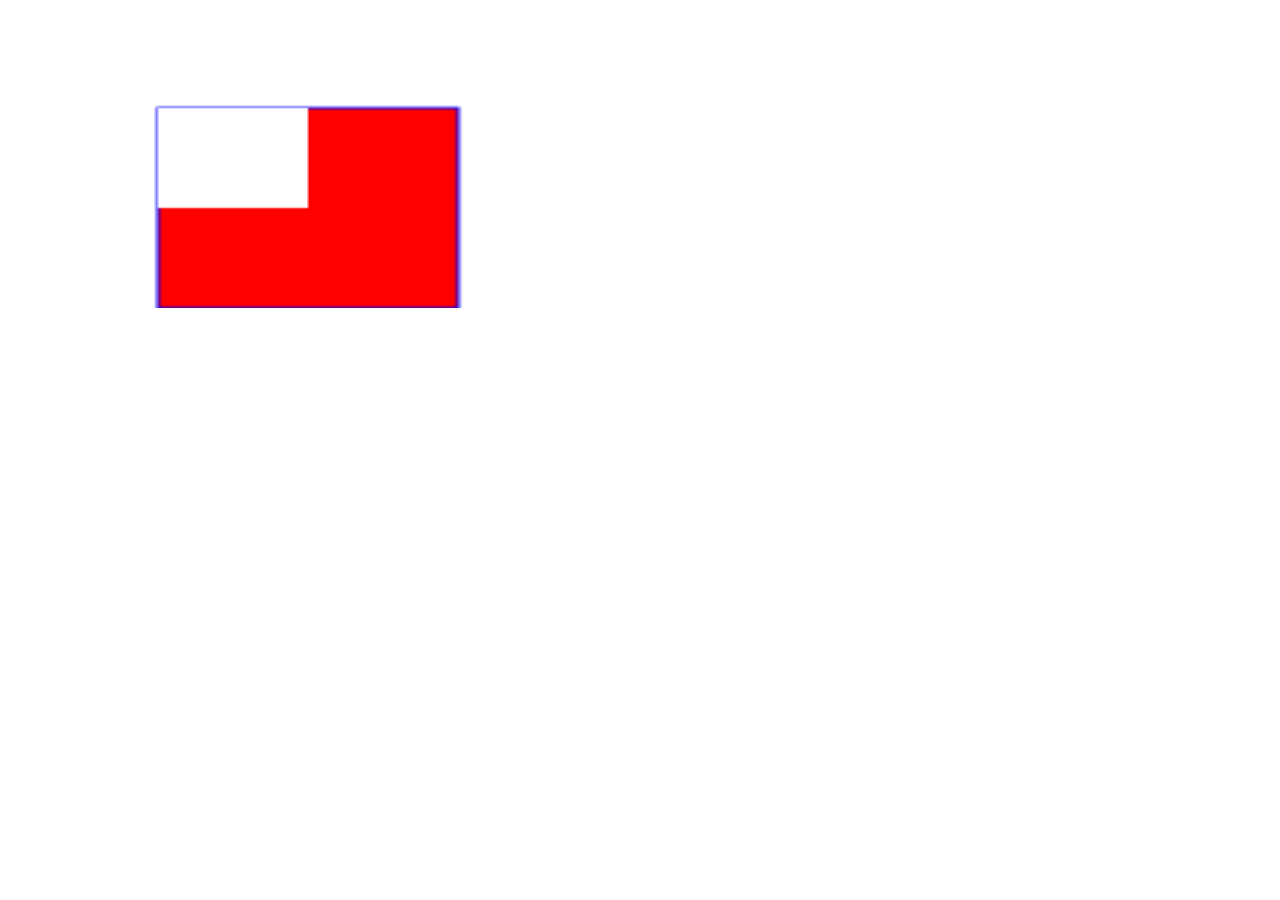
<file: 02-rectangle/index.html>
<!DOCTYPE html>
<html lang="fr">
<head>
    <meta charset="UTF-8">
    <meta http-equiv="X-UA-Compatible" content="IE=edge">
    <meta name="viewport" content="width=device-width, initial-scale=1.0">
    <link rel="stylesheet" href="style.css">
    <title>CANVAS</title>
</head>
<body>

    <canvas id="canvas"></canvas>
    


    <script src="app.js"></script>
</body>
</html>
</file>
<file: 02-rectangle/style.css>
#canvas {
width: 900px;
height: 300px;
}
</file>
